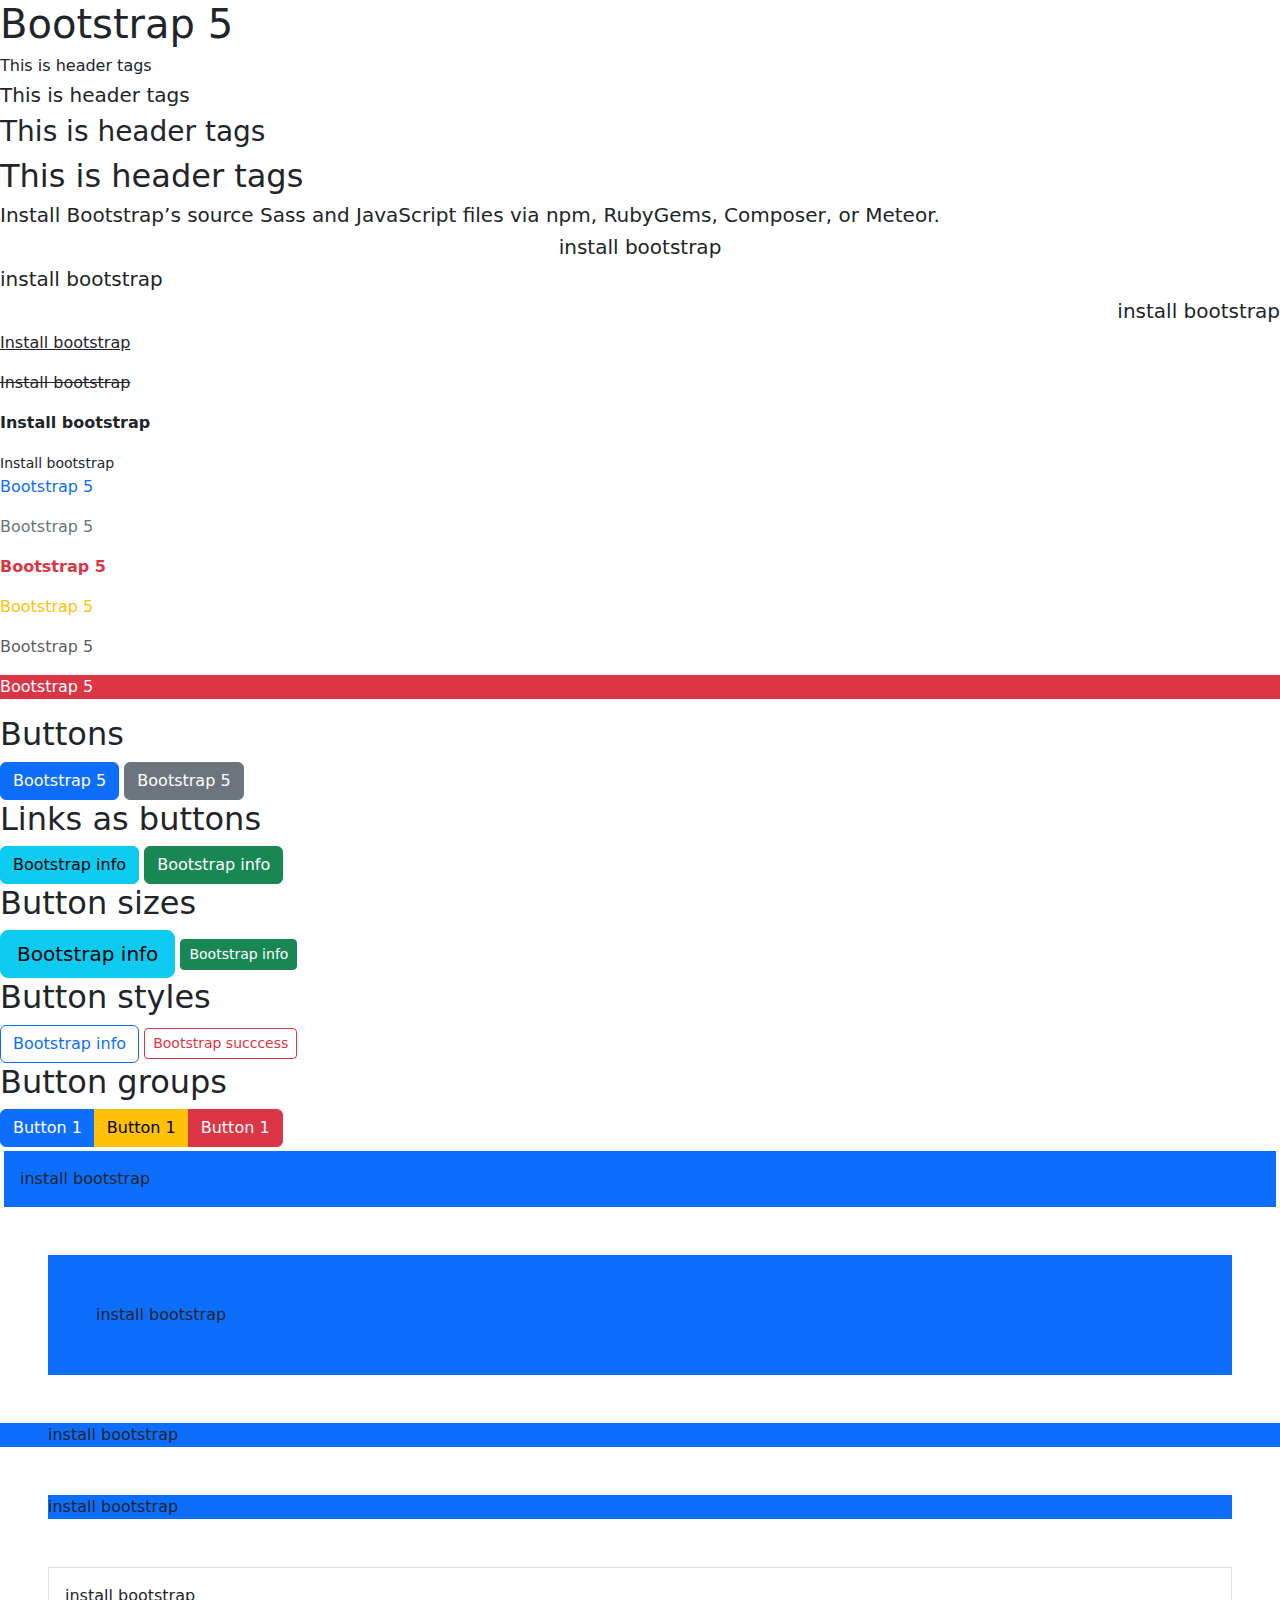
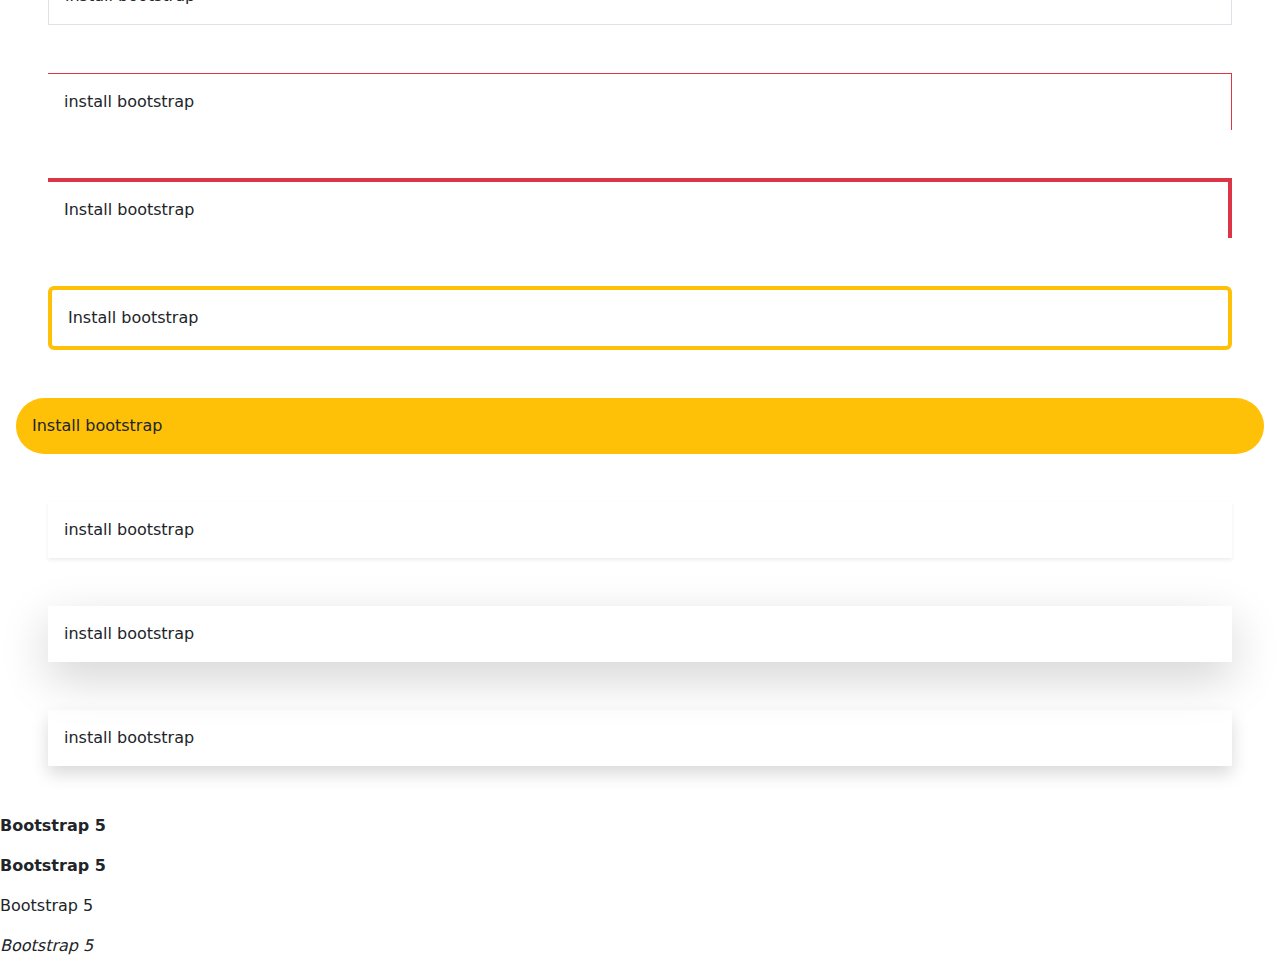
<file: Basics/index.html>
<!DOCTYPE html>
<html lang="en">
<head>
    <meta charset="UTF-8">
    <meta name="viewport" content="width=device-width, initial-scale=1.0">
    <link href="https://cdn.jsdelivr.net/npm/bootstrap@5.3.3/dist/css/bootstrap.min.css" rel="stylesheet" integrity="sha384-QWTKZyjpPEjISv5WaRU9OFeRpok6YctnYmDr5pNlyT2bRjXh0JMhjY6hW+ALEwIH" crossorigin="anonymous">
    <title>Bootstrap 5</title>
</head>
<body>
    <h1>Bootstrap 5</h1>
    <!-- Heading tags-->
    <h3 class="h6"> This is header tags</h3>
    <h2 class="h5"> This is header tags</h3>

    <!-- display headings-->
    <h3 class="display 1"> This is header tags</h3>
    <h2 class="display 5"> This is header tags</h3>

    <!-- lead text and alignment-->
    <h3 class="lead"> Install Bootstrap’s source Sass and JavaScript files via npm, RubyGems, Composer, or Meteor. </h3>
    <h2 class="lead text-center"> install bootstrap</h3>
    <h2 class="lead text-stop"> install bootstrap</h3>
    <h2 class="lead text-end"> install bootstrap</h3>

    <!-- text decoration & font weight-->
    <p class="text-decoration-underline">Install bootstrap</p>
    <p class="text-decoration-line-through">Install bootstrap</p>
    <p class="fw-bold">Install bootstrap</p>
    <small>Install bootstrap</small>

     <!-- text decoration & font weight-->
     <p class="text-primary">Bootstrap 5</p>
     <p class="text-secondary">Bootstrap 5</p>
     <p class=" fw-bold text-danger">Bootstrap 5</p>
     <p class="text-warning">Bootstrap 5</p>
     <p class="text-muted">Bootstrap 5</p>

     <!-- Background colors-->
     <p class="text-white bg-danger">Bootstrap 5</p>

     <!-- basic buttons-->
     <h2>Buttons</h2>
     <button class="btn btn-primary">Bootstrap 5</button>
     <button class="btn btn-secondary">Bootstrap 5</button>

    <!-- anchor tag as buttons-->
    <h2>Links as buttons</h2>
    <a href="#" class=" btn btn-info"> Bootstrap info</a>
    <a href="#" class=" btn btn-success"> Bootstrap info</a>

    <!--button sizes-->
    <h2>Button sizes</h2>
    <a href="#" class=" btn btn-lg btn-info"> Bootstrap info</a>
    <a href="#" class=" btn btn-sm btn-success"> Bootstrap info</a>

    <!--outlined styles-->
    <h2>Button styles</h2>
    <a href="#" class=" btn btn-outline-primary"> Bootstrap info</a>
    <a href="#" class=" btn btn-sm btn-outline-danger"> Bootstrap succcess</a>

    <!--button groups-->
    <h2>Button groups</h2>
    <div class="btn-group">
        <a href="#" class=" btn btn-primary"> Button 1</a>
        <a href="#" class=" btn btn-warning"> Button 1</a>
        <a href="#" class=" btn btn-danger"> Button 1</a>
    </div>

    <!--margin and padding-->
    <p class="bg-primary m-1 p-3"> install bootstrap</p>
    <p class="bg-primary m-5 p-5"> install bootstrap</p>
    <p class="bg-primary my-5 px-5"> install bootstrap</p>
    <p class="bg-primary ms-5 me-5"> install bootstrap</p>

    <!--Borders-->
    <p class=" m-5 p-3 border"> install bootstrap</p>
    <p class=" m-5 p-3 border-top border-end border-danger"> install bootstrap</p>
    <p class=" m-5 p-3  border-top border-end border-danger border-4"> Install bootstrap</p>
    <p class=" m-5 p-3  rounded border border-warning border-4"> Install bootstrap</p>
    <p class=" m-3 p-3  rounded-pill bg-warning"> Install bootstrap</p>

    <!--box shadow-->
    <p class=" m-5 p-3 shadow-sm"> install bootstrap</p>
    <p class=" m-5 p-3 shadow-lg"> install bootstrap</p>
    <p class=" m-5 p-3 shadow"> install bootstrap</p>

     <!--font weight-->
     <p class=" fw-bold">Bootstrap 5</p>
     <p class=" fw-bolder">Bootstrap 5</p>
     <p class=" fw-light">Bootstrap 5</p>
     <p class=" fst-italic">Bootstrap 5</p>
    <script src="https://cdn.jsdelivr.net/npm/bootstrap@5.3.3/dist/js/bootstrap.bundle.min.js" integrity="sha384-YvpcrYf0tY3lHB60NNkmXc5s9fDVZLESaAA55NDzOxhy9GkcIdslK1eN7N6jIeHz" crossorigin="anonymous"></script>
</body>
</html>
</file>
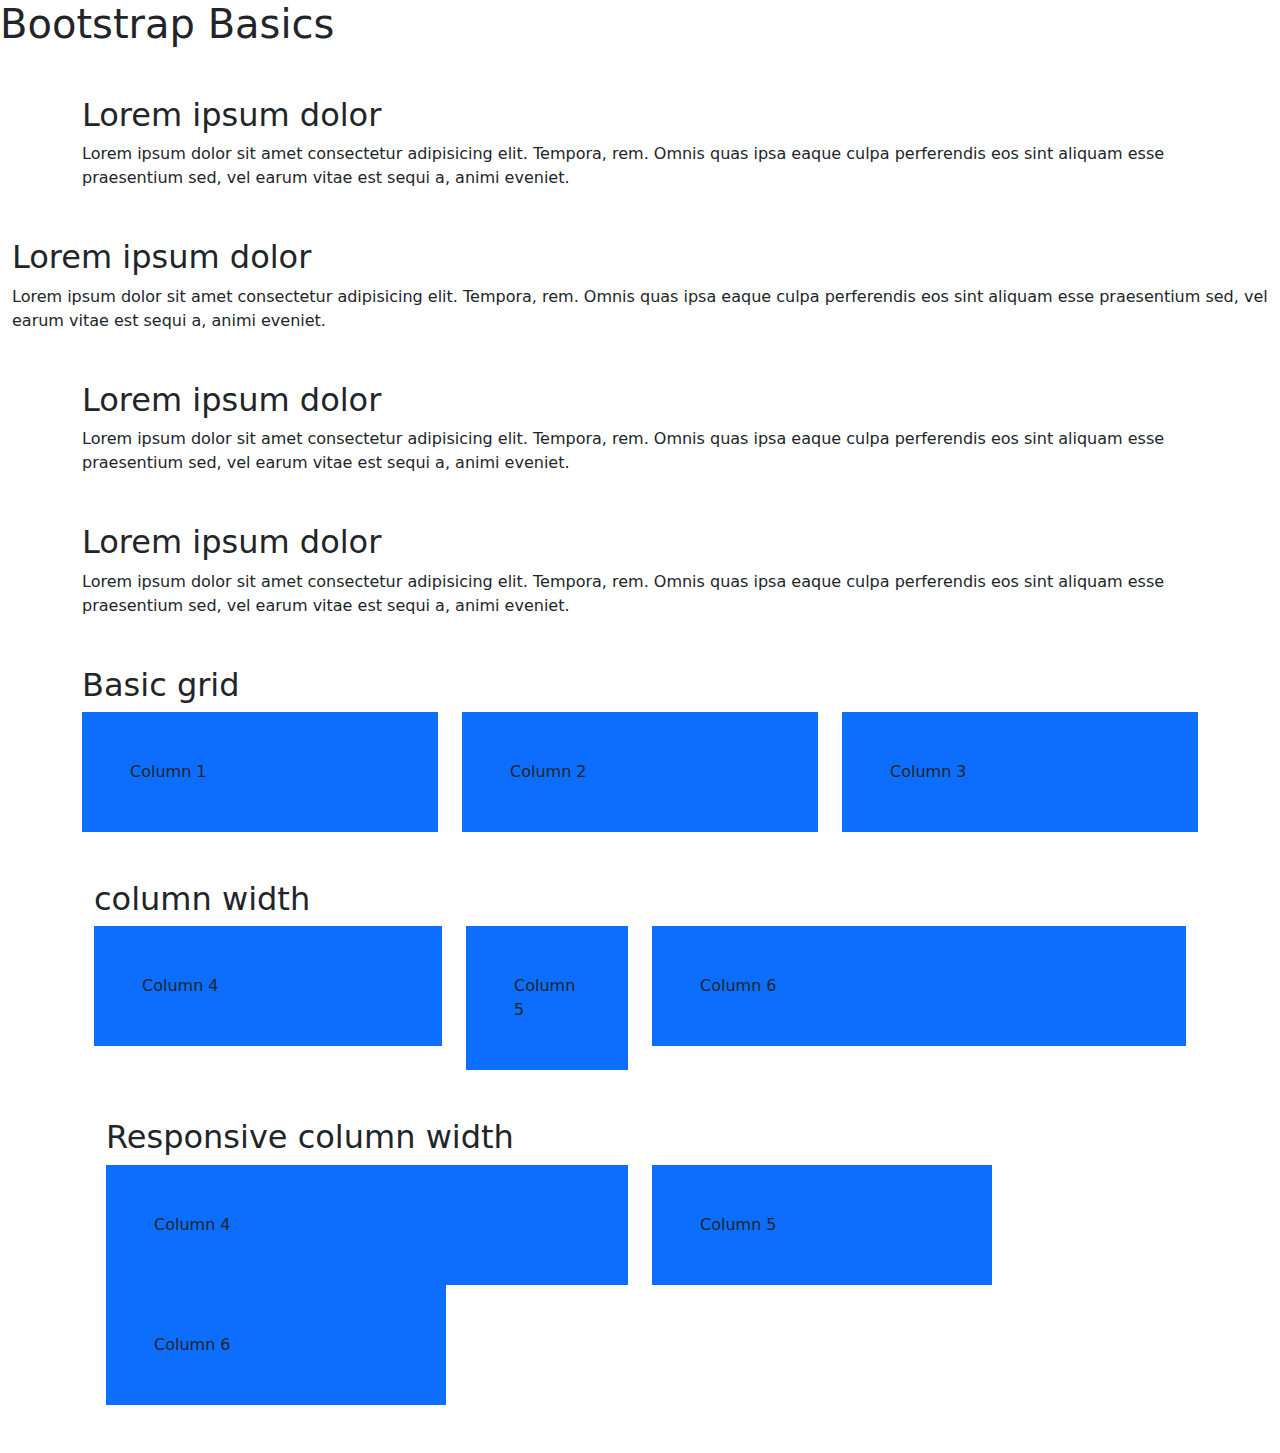
<file: Basics/index1.html>
<!DOCTYPE html>
<html lang="en">
<head>
    <meta charset="UTF-8">
    <meta name="viewport" content="width=device-width, initial-scale=1.0">
    <link href="https://cdn.jsdelivr.net/npm/bootstrap@5.3.3/dist/css/bootstrap.min.css" rel="stylesheet" integrity="sha384-QWTKZyjpPEjISv5WaRU9OFeRpok6YctnYmDr5pNlyT2bRjXh0JMhjY6hW+ALEwIH" crossorigin="anonymous">
    <title>Bootstrap 5</title>
</head>
<body>

    <!--Containers-->
    <h1>Bootstrap Basics</h1>
    <div class="container my-5">
        <h2>Lorem ipsum dolor</h2>
        <p>Lorem ipsum dolor sit amet consectetur adipisicing elit. Tempora, rem. Omnis quas ipsa eaque culpa perferendis eos sint aliquam esse praesentium sed, vel earum vitae est sequi a, animi eveniet.</p>
    </div>


    <div class="container-fluid">
        <h2>Lorem ipsum dolor</h2>
        <p>Lorem ipsum dolor sit amet consectetur adipisicing elit. Tempora, rem. Omnis quas ipsa eaque culpa perferendis eos sint aliquam esse praesentium sed, vel earum vitae est sequi a, animi eveniet.</p>
    </div>

    <div class="container-lg my-5">
        <h2>Lorem ipsum dolor</h2>
        <p>Lorem ipsum dolor sit amet consectetur adipisicing elit. Tempora, rem. Omnis quas ipsa eaque culpa perferendis eos sint aliquam esse praesentium sed, vel earum vitae est sequi a, animi eveniet.</p>
    </div>

    <div class="container-xl my-5">
        <h2>Lorem ipsum dolor</h2>
        <p>Lorem ipsum dolor sit amet consectetur adipisicing elit. Tempora, rem. Omnis quas ipsa eaque culpa perferendis eos sint aliquam esse praesentium sed, vel earum vitae est sequi a, animi eveniet.</p>
    </div>
    
 <!--Columns-->
 <div class="container-xl my-5">
    <h2>Basic grid</h2>
    <div class="row">
        <div class="col">
            <div class="p-5 bg-primary text-bold">Column 1</div>
        </div>
        <div class="col">
            <div class="p-5 bg-primary text-bold">Column 2</div>
        </div>
        <div class="col">
            <div class="p-5 bg-primary text-bold">Column 3</div>
        </div>
    </div>

    <div class="container-xl my-5">
        <h2>column width </h2>
        <div class="row">
            <div class="col-4">
                <div class="p-5 bg-primary text-bold">Column 4</div>
            </div>
            <div class="col-2">
                <div class="p-5 bg-primary text-bold">Column 5</div>
            </div>
            <div class="col">
                <div class="p-5 bg-primary text-bold">Column 6</div>
            </div>
        </div>

        <div class="container-xl my-5">
        <h2>Responsive column width </h2>
        <div class="row">
            <div class="col-sm-4 col-lg-6">
                <div class="p-5 bg-primary text-bold">Column 4</div>
            </div>
            <div class="col-sm-4 col-4">
                <div class="p-5 bg-primary text-bold">Column 5</div>
            </div>
            <div class="col-sm-4 col-4">
                <div class="p-5 bg-primary text-bold">Column 6</div>
            </div>
        </div>





    <script src="https://cdn.jsdelivr.net/npm/bootstrap@5.3.3/dist/js/bootstrap.bundle.min.js" integrity="sha384-YvpcrYf0tY3lHB60NNkmXc5s9fDVZLESaAA55NDzOxhy9GkcIdslK1eN7N6jIeHz" crossorigin="anonymous"></script>
</body>
</html>
</file>
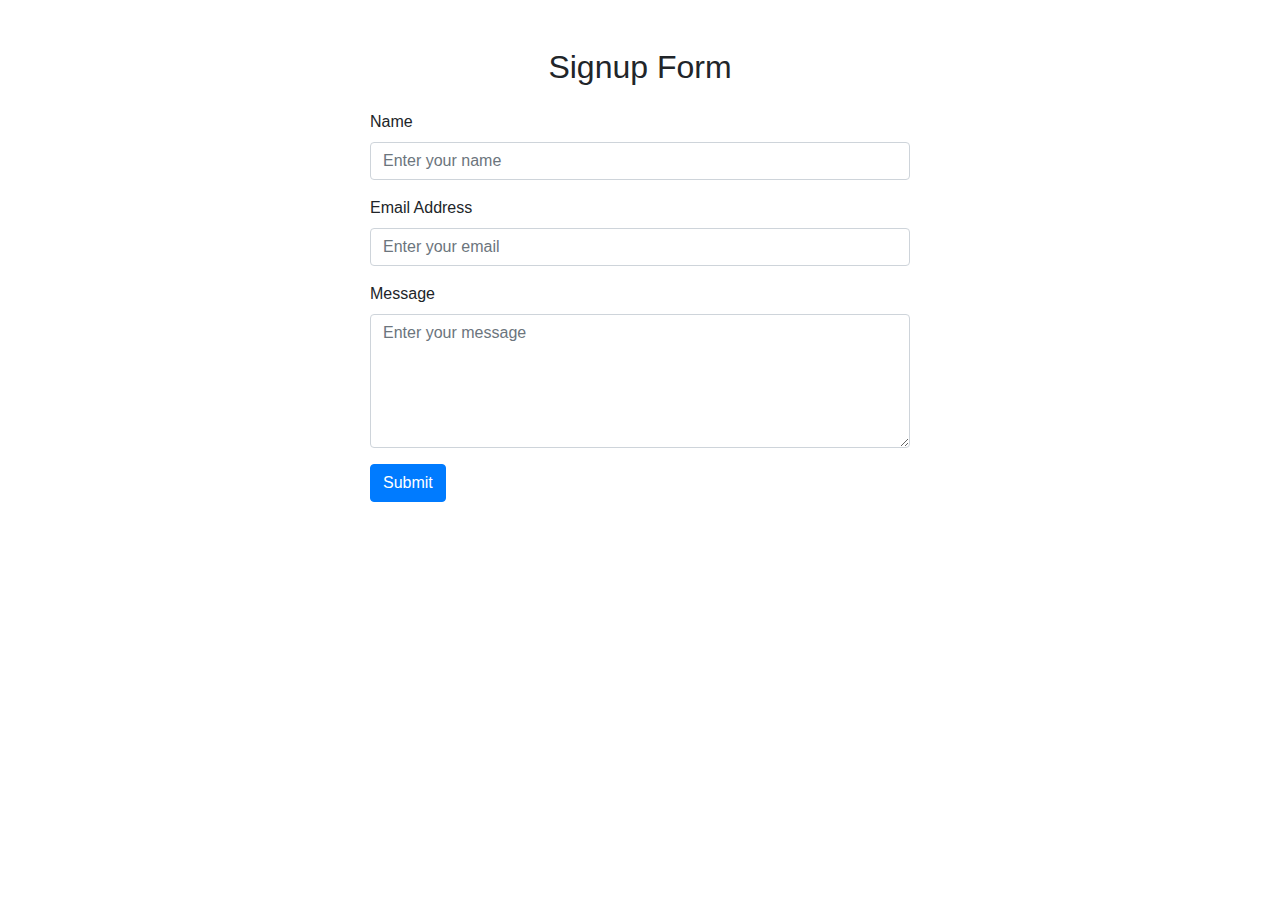
<file: Basics/index4.html>
<!DOCTYPE html>
<html lang="en">
<head>
  <meta charset="UTF-8">
  <meta name="viewport" content="width=device-width, initial-scale=1.0">
  <title>Signup Form</title>
  <link rel="stylesheet" href="https://stackpath.bootstrapcdn.com/bootstrap/4.5.2/css/bootstrap.min.css">
</head>
<body>

  <div class="container">
    <div class="row justify-content-center">
      <div class="col-md-6">
        <h2 class="text-center mt-5 mb-4">Signup Form</h2>
        <form>
          <div class="form-group">
            <label for="fullName">Name</label>
            <input type="text" class="form-control" id="fullName" placeholder="Enter your name">
          </div>
          <div class="form-group">
            <label for="email">Email Address</label>
            <input type="email" class="form-control" id="email" placeholder="Enter your email">
          </div>
          <div class="form-group">
            <label for="message">Message</label>
            <textarea class="form-control" id="message" rows="5" placeholder="Enter your message"></textarea>
          </div>
          <button type="submit" class="btn btn-primary">Submit</button>
        </form>
      </div>
    </div>
  </div>

  <!-- Bootstrap JS -->
  <script src="https://code.jquery.com/jquery-3.5.1.slim.min.js"></script>
  <script src="https://cdn.jsdelivr.net/npm/@popperjs/core@2.5.4/dist/umd/popper.min.js"></script>
  <script src="https://stackpath.bootstrapcdn.com/bootstrap/4.5.2/js/bootstrap.min.js"></script>
</body>
</html>
</file>
